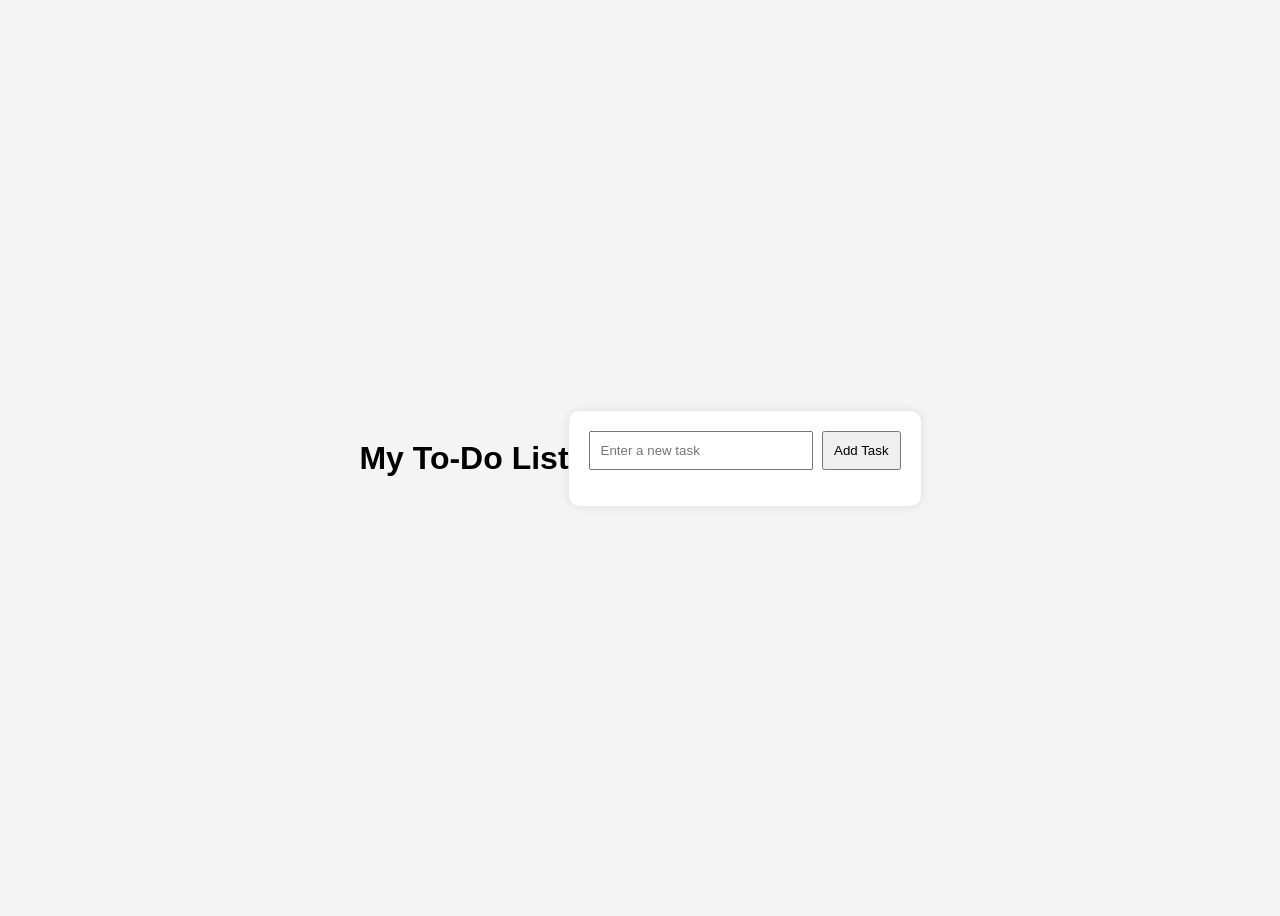
<file: dynamic-to-do-list-js/index.html>
<!DOCTYPE html>
<html lang="en">
<head>
    <meta charset="UTF-8">
    <title>To-Do List Application</title>
    <link rel="stylesheet" href="styles.css">
</head>
<body>
    <h1>My To-Do List</h1>
    <div class="todo-container">
        <input type="text" id="taskInput" placeholder="Enter a new task">
        <button id="addTaskBtn">Add Task</button>
        <ul id="taskList"></ul>
    </div>
    <script src="script.js"></script>
</body>
</html>
</file>
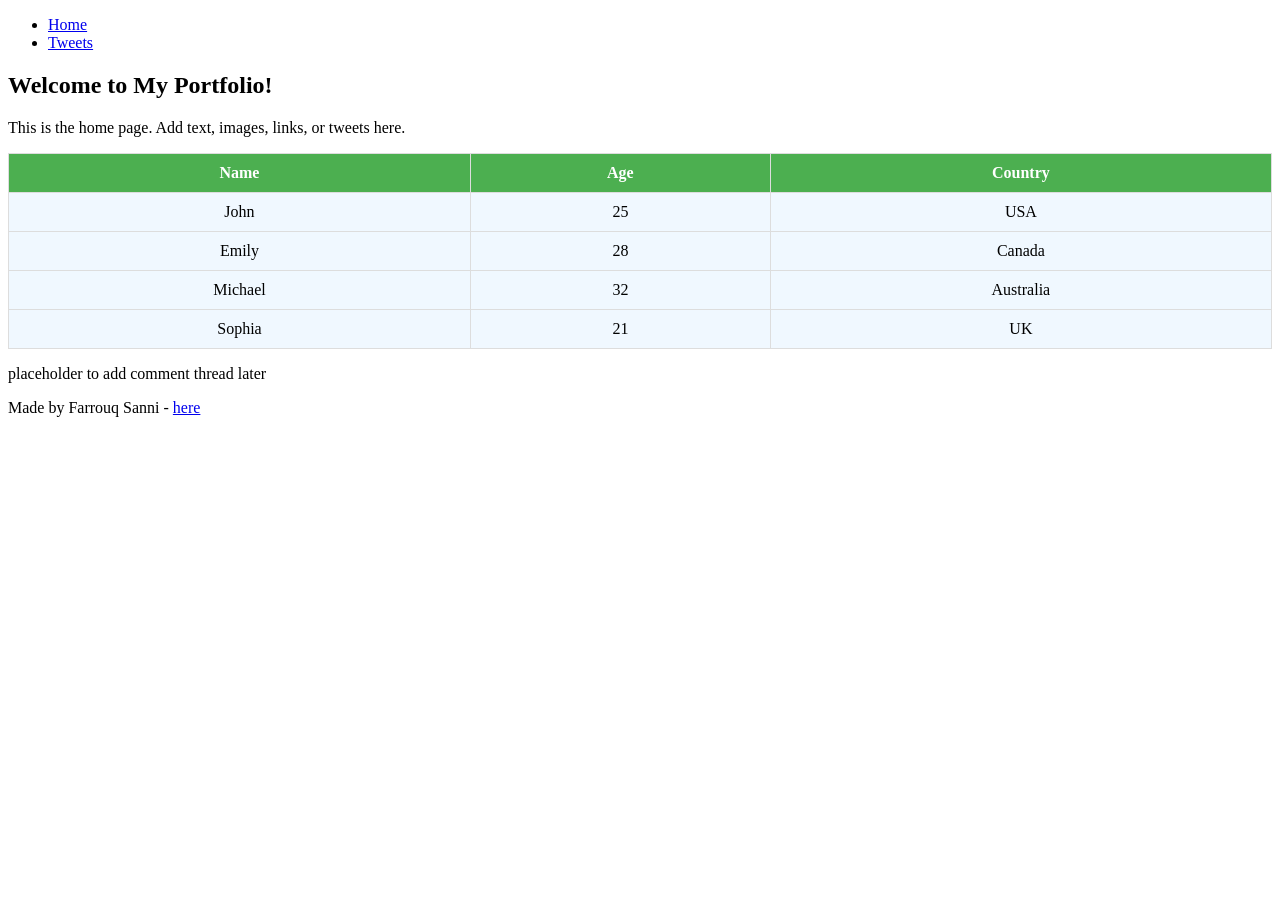
<file: html_basic/index.html>
<!DOCTYPE html>
<html lang="en">
<head>
    <meta charset="UTF-8">
    <meta name="viewport" content="width=device-width, initial-scale=1.0">
    <title>My Portfolio - Home</title>
    <style>
        table {
            width: 100%;
            border-collapse: collapse;
            text-align: center;
            background-color: #f0f8ff;
        }
        th {
            background-color: #4CAF50;
            color: white;
        }
        td, th {
            padding: 10px;
            border: 1px solid #ddd;
        }
        tr:hover {
            background-color: #c8e6c9;
        }
    </style>
</head>
<body>

<header>
    <ul>
        <li><a href="index.html">Home</a></li>
        <li><a href="tweets.html">Tweets</a></li>
    </ul>
</header>

<main>
    <article>
        <h1>Welcome to My Portfolio!</h1>
        <p>This is the home page. Add text, images, links, or tweets here.</p>

        <table>
            <thead>
                <tr>
                    <th>Name</th>
                    <th>Age</th>
                    <th>Country</th>
                </tr>
            </thead>
            <tbody>
                <tr><td>John</td><td>25</td><td>USA</td></tr>
                <tr><td>Emily</td><td>28</td><td>Canada</td></tr>
                <tr><td>Michael</td><td>32</td><td>Australia</td></tr>
                <tr><td>Sophia</td><td>21</td><td>UK</td></tr>
            </tbody>
        </table>
    </article>

    <aside>
        <p>placeholder to add comment thread later</p>
    </aside>
</main>

<footer>
    <p>Made by Farrouq Sanni - <a href="https://github.com/sannifarrouq" target="_blank">here</a></p>
</footer>

</body>
</html>
</file>
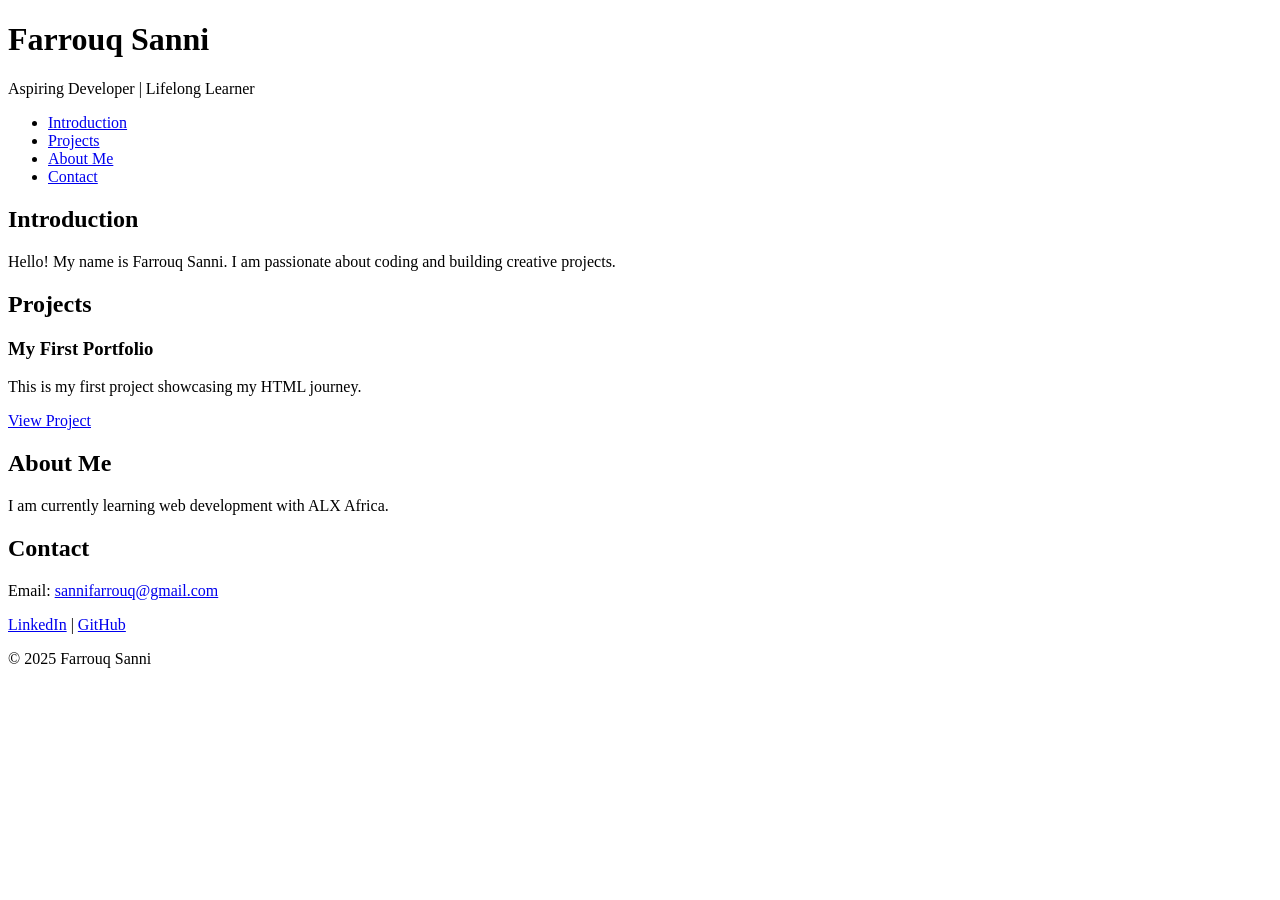
<file: portfolio/index.html>
<!DOCTYPE html>
<html lang="en">
<head>
  <meta charset="utf-8">
  <title>Farrouq Sanni - Personal Portfolio</title>
</head>
<body>
  <header>
    <h1>Farrouq Sanni</h1>
    <p>Aspiring Developer | Lifelong Learner</p>
  </header>

  <nav>
    <ul>
      <li><a href="#introduction">Introduction</a></li>
      <li><a href="#projects">Projects</a></li>
      <li><a href="#about">About Me</a></li>
      <li><a href="#contact">Contact</a></li>
    </ul>
  </nav>

  <section id="introduction">
    <h2>Introduction</h2>
    <p>Hello! My name is Farrouq Sanni. I am passionate about coding and building creative projects.</p>
  </section>

  <section id="projects">
    <h2>Projects</h2>
    <article class="project">
      <h3>My First Portfolio</h3>
      <p>This is my first project showcasing my HTML journey.</p>
      <a href="https://github.com/sannifarrouq" target="_blank">View Project</a>
    </article>
  </section>

  <section id="about">
    <h2>About Me</h2>
    <p>I am currently learning web development with ALX Africa.</p>
  </section>

  <section id="contact">
    <h2>Contact</h2>
    <p>Email: <a href="mailto:sannifarrouq@gmail.com">sannifarrouq@gmail.com</a></p>
    <p>
      <a href="https://www.linkedin.com/in/farrouq-sanni-839525245" target="_blank">LinkedIn</a> |
      <a href="https://github.com/sannifarrouq" target="_blank">GitHub</a>
    </p>
  </section>

  <footer>
    <p>&copy; 2025 Farrouq Sanni</p>
  </footer>
</body>
</html>
</file>
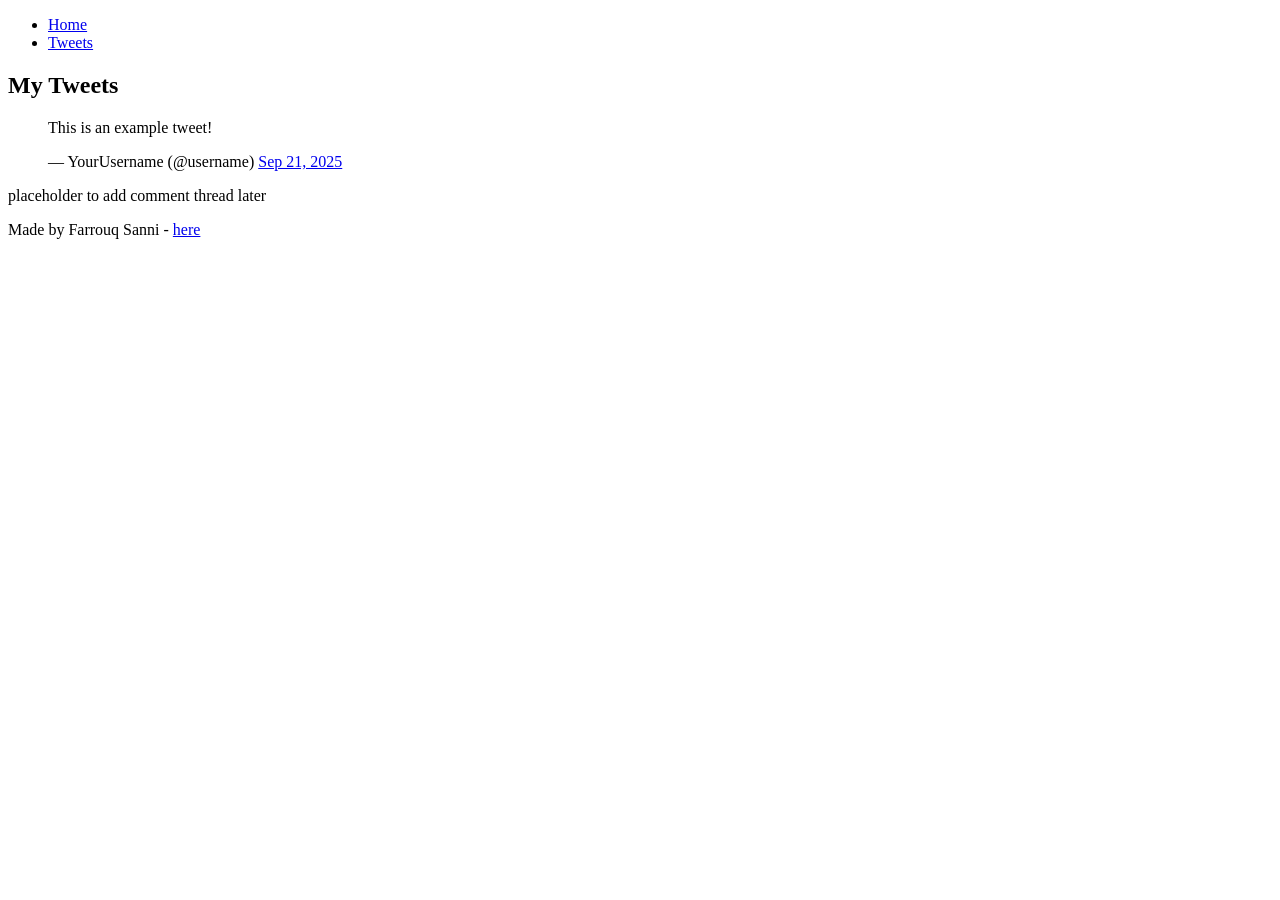
<file: html_basic/tweets.html>
<!DOCTYPE html>
<html lang="en">
<head>
    <meta charset="UTF-8">
    <meta name="viewport" content="width=device-width, initial-scale=1.0">
    <title>My Portfolio - Tweets</title>
</head>
<body>

<header>
    <ul>
        <li><a href="index.html">Home</a></li>
        <li><a href="tweets.html">Tweets</a></li>
    </ul>
</header>

<main>
    <article>
        <h1>My Tweets</h1>
        <blockquote class="twitter-tweet">
            <p lang="en" dir="ltr">This is an example tweet!</p>&mdash; YourUsername (@username)
            <a href="https://twitter.com/username/status/1234567890">Sep 21, 2025</a>
        </blockquote>
        <script async src="https://platform.twitter.com/widgets.js" charset="utf-8"></script>
    </article>

    <aside>
        <p>placeholder to add comment thread later</p>
    </aside>
</main>

<footer>
    <p>Made by Farrouq Sanni - <a href="https://github.com/sannifarrouq" target="_blank">here</a></p>
</footer>

</body>
</html>
</file>
<file: dynamic-to-do-list-js/styles.css>
body {
    font-family: Arial, sans-serif;
    background-color: #f4f4f4;
    display: flex;
    justify-content: center;
    align-items: center;
    height: 100vh;
}

.todo-container {
    background: white;
    padding: 20px;
    border-radius: 10px;
    box-shadow: 0 0 10px rgba(0,0,0,0.1);
}

input {
    padding: 10px;
    width: 200px;
}

button {
    padding: 10px;
    margin-left: 5px;
}

li {
    margin-top: 10px;
}

.remove-btn {
    margin-left: 10px;
    color: red;
    cursor: pointer;
}
</file>
